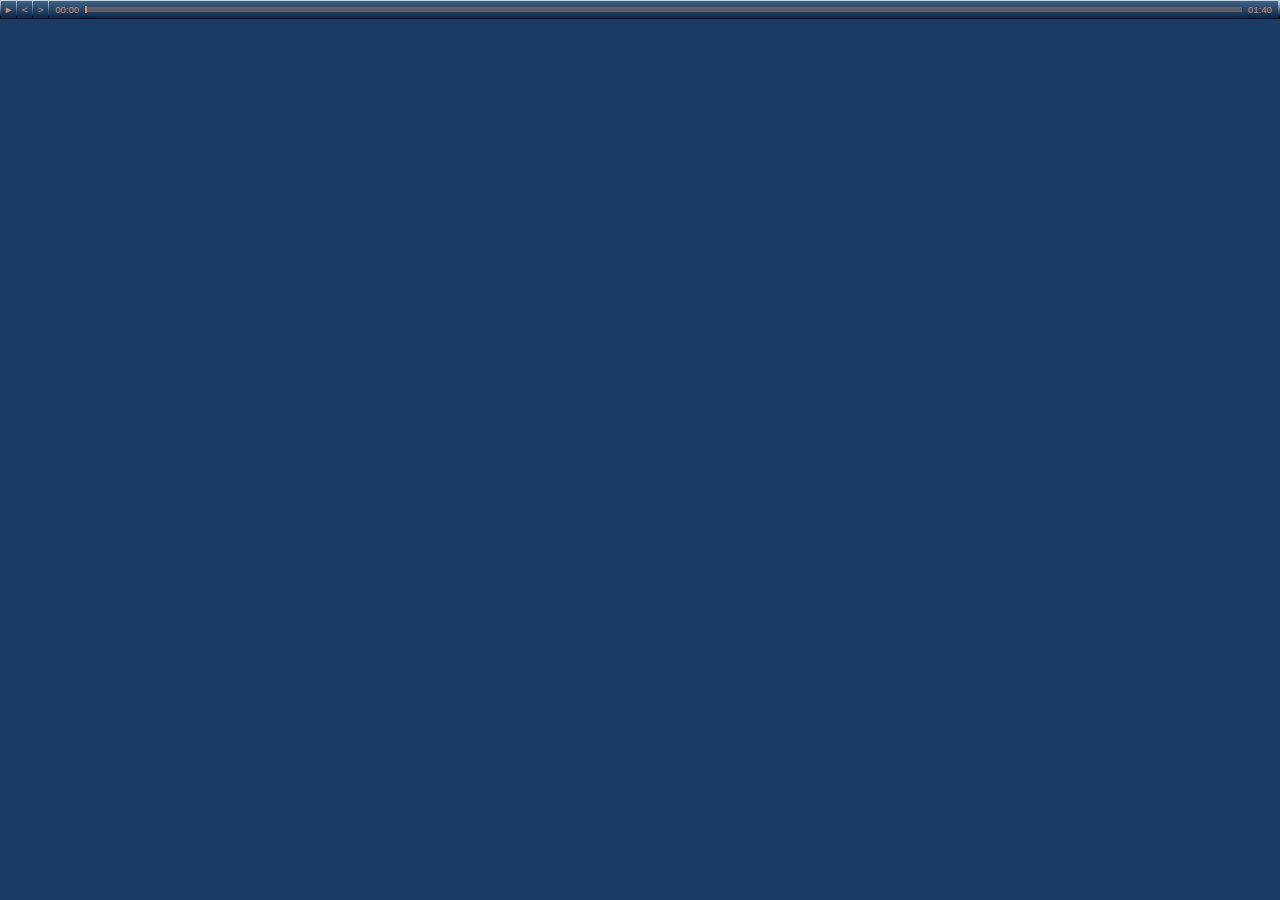
<file: index.html>
<!DOCTYPE html>
<html lang="en">
  <head>
    <meta charset="UTF-8" />
    <meta name="viewport" content="width=device-width, initial-scale=1.0" />
    <meta http-equiv="X-UA-Compatible" content="ie=edge" />
    <title>vip.elm</title>
    <link rel="stylesheet" href="style.css" />
    <script src="vip.min.js"></script>
  </head>
  <body>
    <div id="elm-root"></div>
    <script>
      const app = Elm.Main.init({
        node: document.getElementById("elm-root"),
      });

      const audio = () => document.getElementById("audio");

      app.ports.scrollToTrack.subscribe((index) => {
        const track = document.querySelectorAll("#playlist li")[index];
        if (track) {
          track.scrollIntoView();
        }
      });
      app.ports.seek.subscribe((time) => (audio().currentTime = time));
      app.ports.playPause.subscribe((play) =>
        play ? audio().play().then() : audio().pause()
      );
    </script>
  </body>
</html>
</file>
<file: style.css>
:root {
  --bg-color: #183c63;
  --fg-color: #e5874a;
  --border-color: #003366;
  --hover-color: #4687ef;
  --gradient-light-color: #3d6389;
  --gradient-dark-color: #03294f;
  --player-controls-light-color: #d8d8d8;
  --player-controls-dark-color: #000;
  --text-hover-color: #4e91ff;
  --slider-background-color: #635d62;
}

* {
  box-sizing: border-box;
}

html,
body {
  margin: 0;
  padding: 0;
}
body {
  background-color: var(--bg-color);
  color: var(--fg-color);
  font: 0.7rem Arial, Helvetica, sans-serif;
}

button {
  background: none;
  border: none;
  color: var(--fg-color);
  width: 15px;
  height: 17px;
  padding: 0;
  cursor: pointer;
  font: 0.6rem Arial, Helvetica, sans-serif;
}
button:hover {
  color: var(--text-hover-color);
}

.main {
  display: flex;
  flex-direction: column;
  height: 100vh;
}

.player-controls {
  align-items: center;
  background: linear-gradient(
    var(--player-controls-light-color),
    var(--player-controls-dark-color)
  );
  display: flex;
  font-size: 0.6rem;
  width: 100%;
  padding: 1px;
}

.player-control {
  background: linear-gradient(
    var(--gradient-light-color),
    var(--gradient-dark-color)
  );
  display: flex;
  align-items: center;
  justify-content: center;
  margin-right: 1px;
  height: 100%;
  padding: 0.2rem;
}

.seek {
  flex: 1;
}

.timer:first-child {
  padding: 0 6px 0 3px;
}

.timer:last-child {
  padding: 0 3px 0 6px;
}

.playlist {
  flex: 1;
  overflow: auto;
  list-style: none;
  margin: 0;
  padding: 0;
}

.selected {
  background-color: var(--fg-color);
  color: var(--bg-color);
}

li {
  border-bottom: 1px solid var(--border-color);
  cursor: pointer;
  padding: 0.4rem;
}
li:hover {
  background-color: var(--hover-color);
  color: var(--border-color);
}

input[type="range"] {
  -webkit-appearance: none;
  background: none;
  width: 100%;
  margin: 0;
}
input[type="range"]:focus {
  outline: none;
}
input[type="range"]::-webkit-slider-runnable-track {
  width: 100%;
  height: 5px;
  cursor: pointer;
  background: #635d62;
}
input[type="range"]::-webkit-slider-thumb {
  height: 7px;
  width: 2px;
  background: var(--fg-color);
  cursor: pointer;
  -webkit-appearance: none;
  margin-top: -1px;
}
input[type="range"]::-moz-range-track {
  width: 100%;
  height: 5px;
  cursor: pointer;
  background: var(--slider-background-color);
}
input[type="range"]::-moz-range-progress {
  background: var(--fg-color);
}
input[type="range"]::-moz-range-thumb {
  height: 7px;
  width: 2px;
  background: var(--fg-color);
  cursor: pointer;
}
input[type="range"]::-ms-track {
  width: 100%;
  height: 5px;
  cursor: pointer;
  background: transparent;
  border-color: transparent;
  color: transparent;
}
input[type="range"]::-ms-fill-lower {
  background: var(--fg-color);
}
input[type="range"]::-ms-fill-upper {
  background: var(--slider-background-color);
}
input[type="range"]::-ms-thumb {
  margin-top: 1px;
  height: 7px;
  width: 2px;
  background: var(--fg-color);
  cursor: pointer;
}
input[type="range"]:focus::-ms-fill-lower {
  background: var(--fg-color);
}
input[type="range"]:focus::-ms-fill-upper {
  background: var(--slider-background-color);
}
</file>
